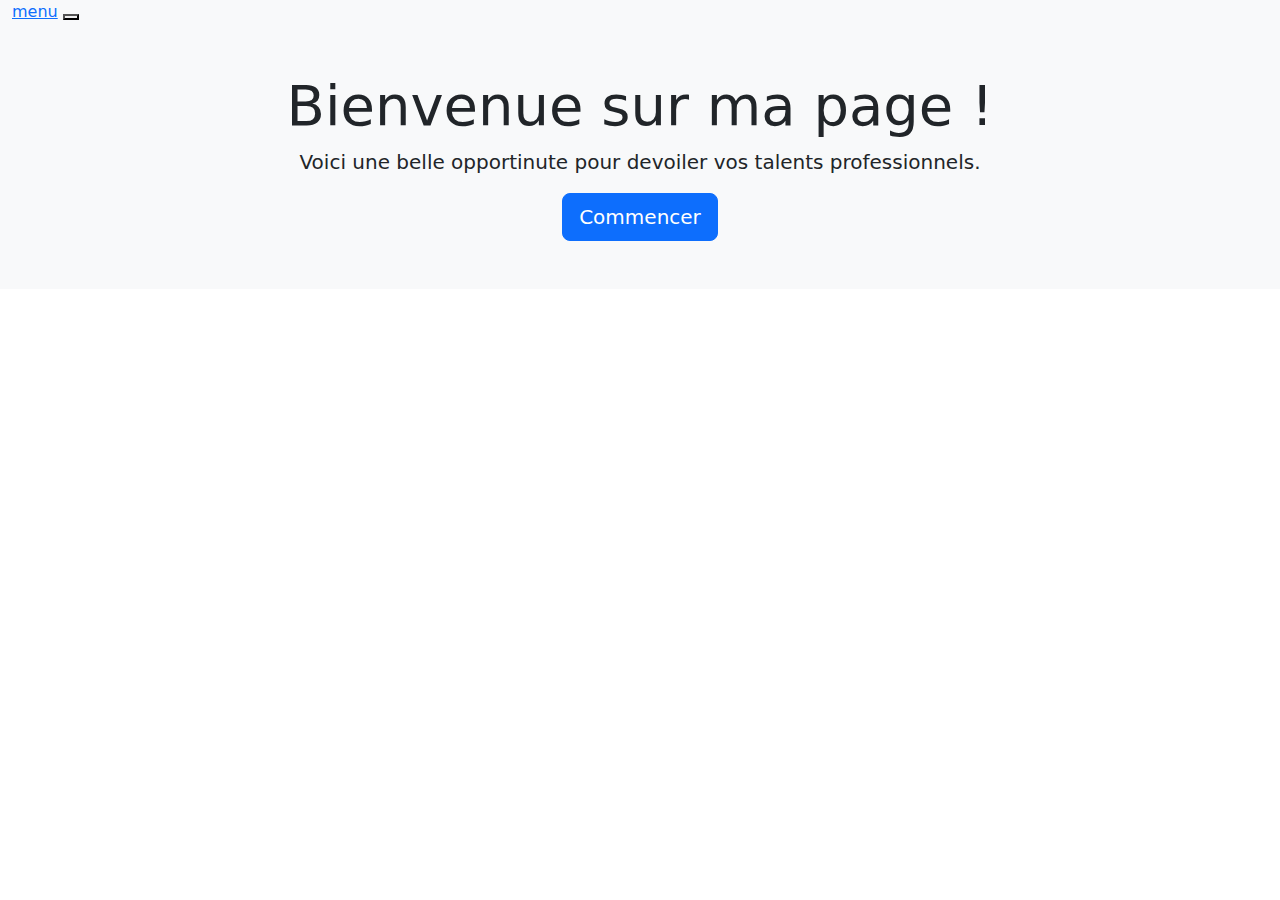
<file: index.html>
<!DOCTYPE html>
<html lang="fr">
<head>
  <meta charset="UTF-8" />
  <meta name="viewport" content="width=device-width, initial-scale=1" />
  <title>ligueye</title>
  <link
    href="https://cdn.jsdelivr.net/npm/bootstrap@5.3.0/dist/css/bootstrap.min.css"
    rel="stylesheet"
  />
</head>
<body>
  <!-- Barre de navigation -->
  <nav class="menu menu-expand-lg bg-body-tertiary">
    <div class="container-fluid">
      <a class="menu-brand" href="#">menu</a>
      <button
        class="menu-toggler"
        type="button"
        data-bs-toggle="collapse"
        data-bs-target="#menuSupportedContent"
        aria-controls="menuSupportedContent"
        aria-expanded="false"
        aria-label="Toggle navigation"
      >
        <span class="menu-toggler-icon"></span>
      </button>
      <div class="collapse navbar-collapse" id="navbarSupportedContent">
        <ul class="menu-me me-auto mb-2 mb-lg-0">
          <li class="me item">
            <a class="me-link active" aria-current="page" href="#">Accueil</a>
          </li>
          <li class="me-item">
            <a class="me-link" href="offre_emploi.html">Offres_emploi</a>
          </li>
          <li class="me-item dropup">
            <a
              class="me-link dropup-toggle"
              href="#"
              role="button"
              data-bs-toggle="dropup"
              aria-expanded="false"
            >
              Dropup
            </a>
            <ul class="dropup-menu">
              <li><a class="dropup-item" href="#">Action</a></li>
              <li><a class="dropup-item" href="#">Another action</a></li>
              <li><hr class="dropup-divider" /></li>
              <li><a class="dropup-item" href="#">Something else here</a></li>
            </ul>
          </li>
          <li class="nav-item">
            <a class="nav-link disabled" href="#" tabindex="-1" aria-disabled="true"
              >Disabled</a
            >
          </li>
        </ul>
        <form class="d-flex" role="search">
          <input
            class="form-control me-2"
            type="search"
            placeholder="Search"
            aria-label="Search"
          />
          <button class="btn btn-inline-success" type="submit">Search</button>
        </form>
      </div>
    </div>
  </nav>

  <!-- Section hero -->
  <section class="hero-section text-center py-5 bg-light">
    <div class="container">
      <h1 class="display-4">Bienvenue sur ma page !</h1>
      <p class="lead">Voici une belle opportinute pour devoiler vos talents professionnels.</p>
      <a href="#" class="btn btn-primary btn-lg">Commencer</a>
    </div>
  </section>

  <script src="https://cdn.jsdelivr.net/npm/bootstrap@5.3.0/dist/js/bootstrap.bundle.min.js"></script>
</body>
</html>
</file>
